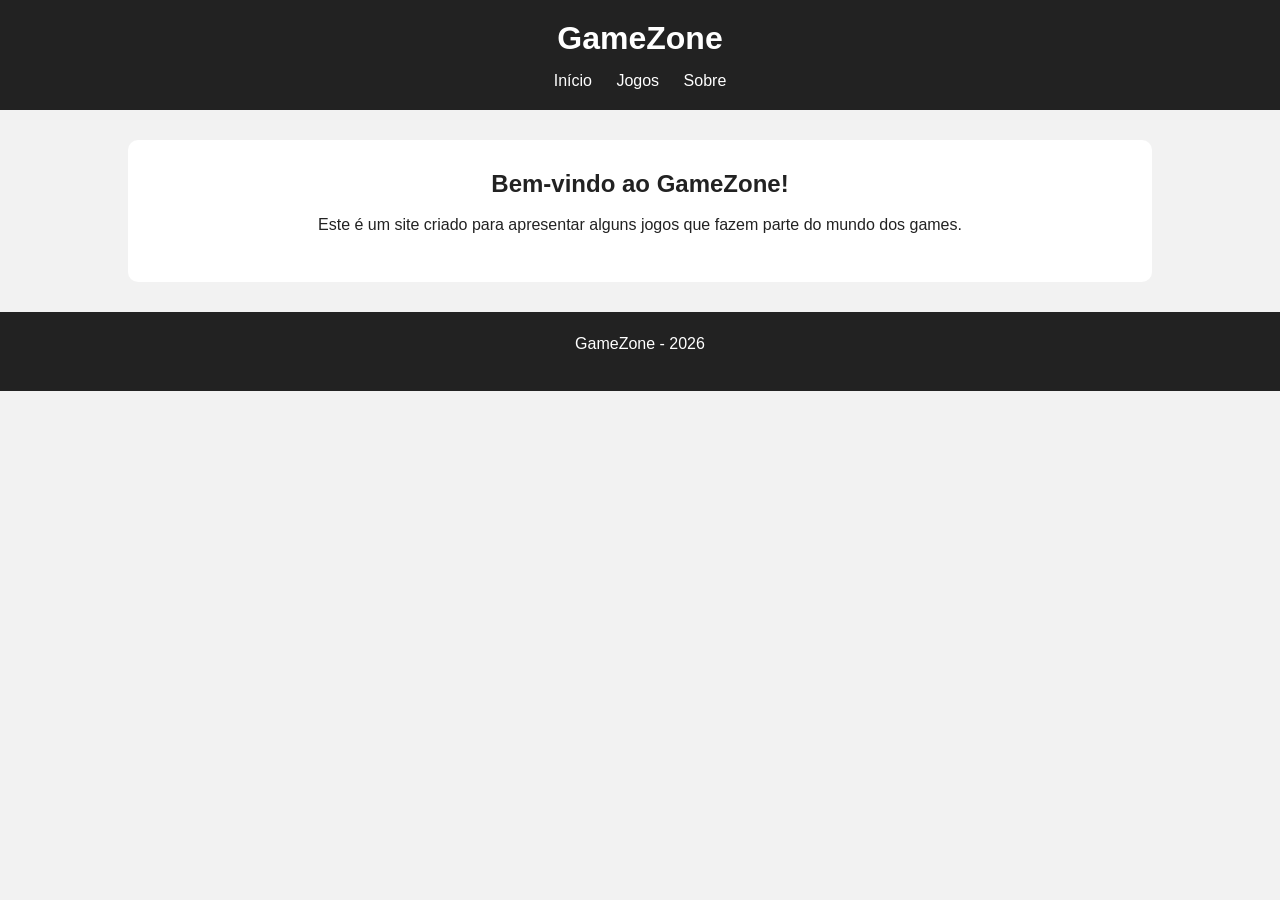
<file: index.html>
<!DOCTYPE html>
<html lang="pt-br">

<head>
   
    <title>GameZone - Início</title>
    <link rel="stylesheet" href="style.css">
</head>

<body>

    <header>
        <h1 id="logo">GameZone</h1>

        <nav>
            <a href="index.html">Início</a>
            <a href="jogos.html">Jogos</a>
            <a href="sobre.html">Sobre</a>
        </nav>
    </header>

    <main>

        <section class="inicio">
            <h2>Bem-vindo ao GameZone!</h2>

            <p>
                Este é um site criado para apresentar alguns jogos
                que fazem parte do mundo dos games.
            </p>

          

        </section>

    </main>

    <footer>
        <p>GameZone - 2026</p>
    </footer>

</body>

</html>
</file>
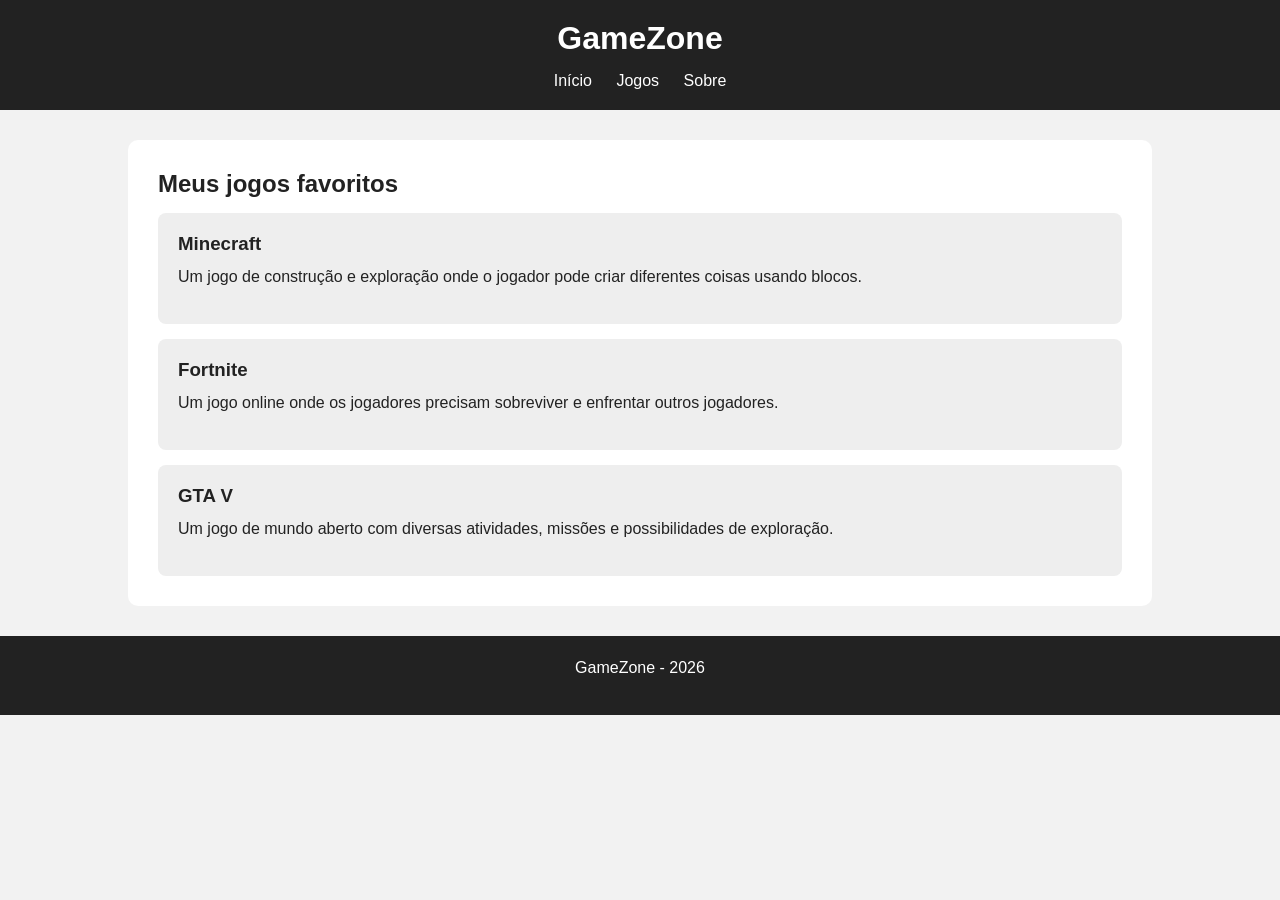
<file: jogos.html>
<!DOCTYPE html>
<html lang="pt-br">

<head>
    <title>GameZone - Jogos</title>
    <link rel="stylesheet" href="style.css">
</head>

<body>

    <header>
        <h1 id="logo">GameZone</h1>

        <nav>
            <a href="index.html">Início</a>
            <a href="jogos.html">Jogos</a>
            <a href="sobre.html">Sobre</a>
        </nav>
    </header>

    <main>

        <section>
            <h2>Meus jogos favoritos</h2>

            <div class="card">
                <h3>Minecraft</h3>
                <p>
                    Um jogo de construção e exploração onde o jogador
                    pode criar diferentes coisas usando blocos.
                </p>
            </div>

            <div class="card">
                <h3>Fortnite</h3>
                <p>
                    Um jogo online onde os jogadores precisam
                    sobreviver e enfrentar outros jogadores.
                </p>
            </div>

            <div class="card">
                <h3>GTA V</h3>
                <p>
                    Um jogo de mundo aberto com diversas atividades,
                    missões e possibilidades de exploração.
                </p>
            </div>

        </section>

    </main>

    <footer>
        <p>GameZone - 2026</p>
    </footer>

</body>

</html>
</file>
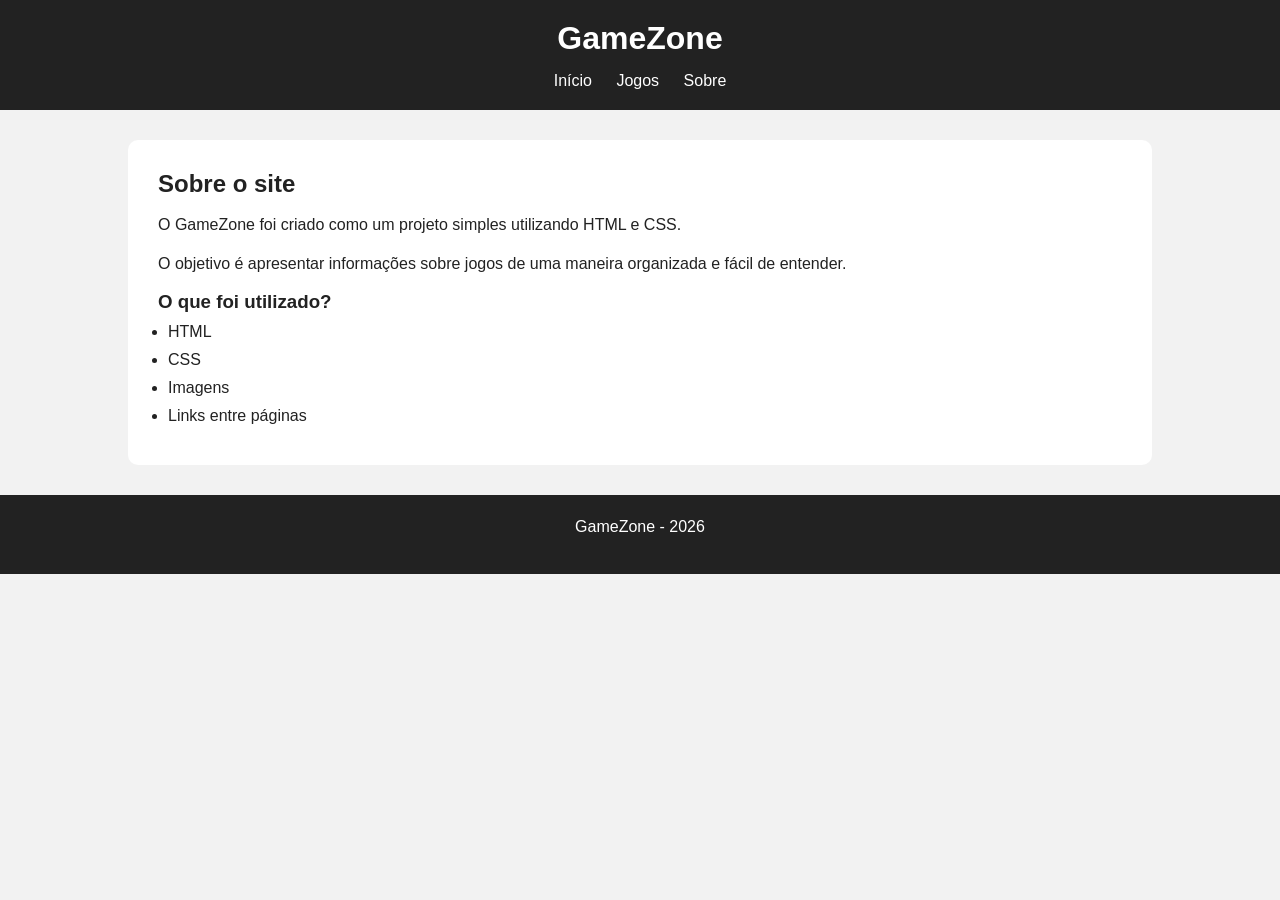
<file: sobre.html>
<!DOCTYPE html>
<html lang="pt-br">

<head>
    <title>GameZone - Sobre</title>
    <link rel="stylesheet" href="style.css">
</head>

<body>

    <header>
        <h1 id="logo">GameZone</h1>

        <nav>
            <a href="index.html">Início</a>
            <a href="jogos.html">Jogos</a>
            <a href="sobre.html">Sobre</a>
        </nav>
    </header>

    <main>

        <section class="sobre">
            <h2>Sobre o site</h2>

            <p>
                O GameZone foi criado como um projeto simples
                utilizando HTML e CSS.
            </p>

            <p>
                O objetivo é apresentar informações sobre jogos
                de uma maneira organizada e fácil de entender.
            </p>

            <h3>O que foi utilizado?</h3>

            <ul>
                <li>HTML</li>
                <li>CSS</li>
                <li>Imagens</li>
                <li>Links entre páginas</li>
            </ul>

        </section>

    </main>

    <footer>
        <p>GameZone - 2026</p>
    </footer>

</body>

</html>
</file>
<file: style.css>
* {
    margin: 0;
    padding: 0;
    box-sizing: border-box;
}

body {
    font-family: Arial, sans-serif;
    background-color: #f2f2f2;
    color: #222;
}

header {
    background-color: #222;
    padding: 20px;
    text-align: center;
}

#logo {
    color: white;
    margin-bottom: 15px;
}

nav a {
    color: white;
    text-decoration: none;
    margin: 10px;
}

nav a:hover {
    color: #00bfff;
}

main {
    width: 80%;
    margin: 30px auto;
}

section {
    background-color: white;
    padding: 30px;
    border-radius: 10px;
}

h2 {
    margin-bottom: 15px;
}

p {
    margin-bottom: 15px;
    line-height: 1.5;
}

.inicio {
    text-align: center;
}

.inicio img {
    width: 400px;
    max-width: 100%;
    margin-top: 20px;
    border-radius: 10px;
}

.card {
    background-color: #eeeeee;
    padding: 20px;
    margin-top: 15px;
    border-radius: 8px;
}

.card h3 {
    margin-bottom: 10px;
}

.sobre li {
    margin: 10px;
}

footer {
    background-color: #222;
    color: white;
    text-align: center;
    padding: 20px;
    margin-top: 30px;
}
</file>
